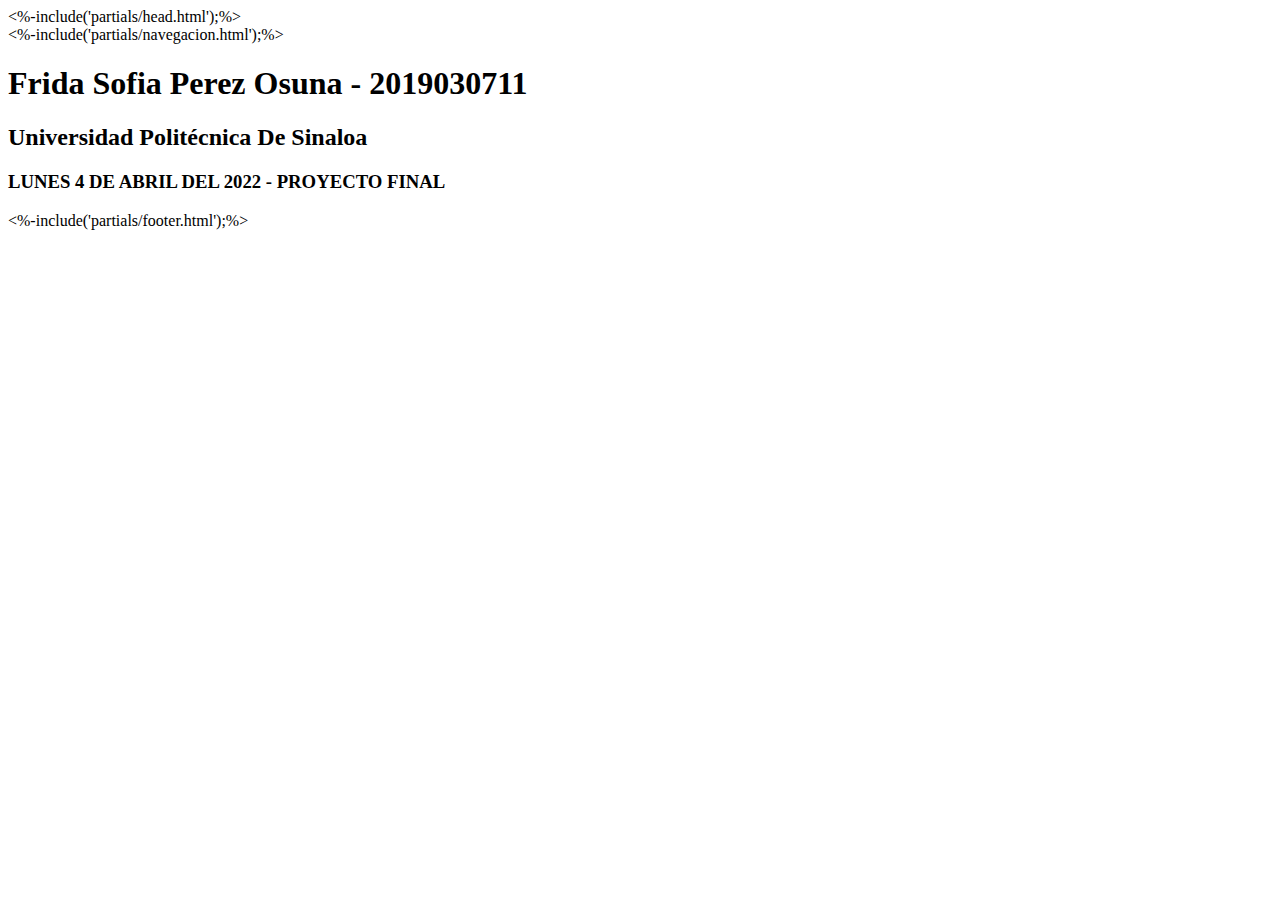
<file: source/views/index.html>
<!DOCTYPE html>
<html lang="en">
<%-include('partials/head.html');%>

    <body>
        <header>
            <%-include('partials/navegacion.html');%>
        </header>
        <div class="container index">
            <section id="seccion">
                <h1>Frida Sofia Perez Osuna - 2019030711</h1>
                <h2>Universidad Politécnica De Sinaloa</h2>
                <h3>LUNES 4 DE ABRIL DEL 2022 - PROYECTO FINAL</h3>
            </section>
        </div>
        <%-include('partials/footer.html');%>
    </body>

</html>
</file>
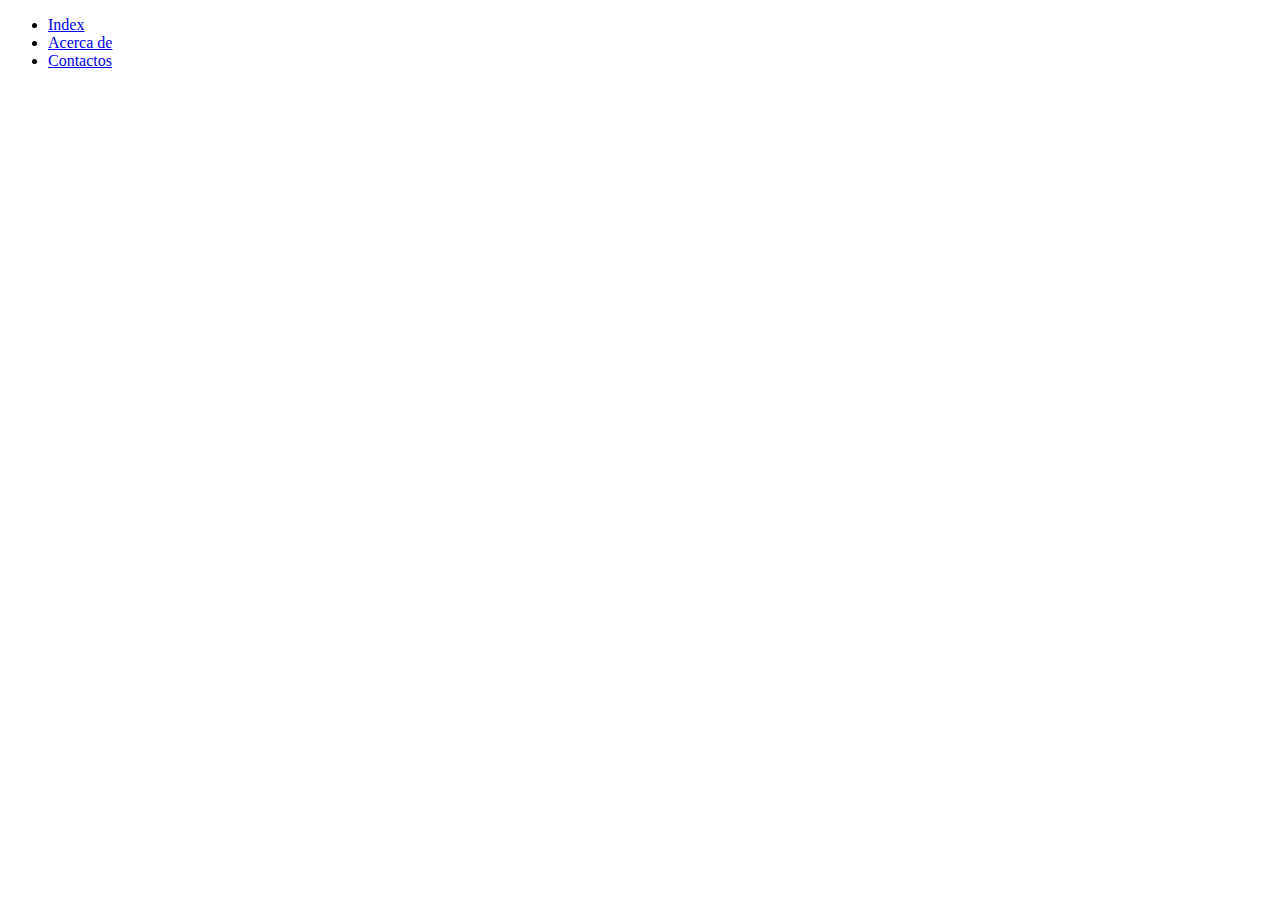
<file: source/views/partials/navegacion.html>
<!DOCTYPE html>
<html lang="en">

<body>
  <ul class="nav navbar-dark bg-dark">
    <li class="nav-item">
      <a class="nav-link link-light" aria-current="page" href="index">Index</a>
    </li>
    <li class="nav-item">
      <a class="nav-link link-light" href="acercade">Acerca de</a>
    </li>
    <li class="nav-item">
      <a class="nav-link link-light " href="contactos">Contactos</a>
    </li>
  </ul>
</body>

</html>
</file>
